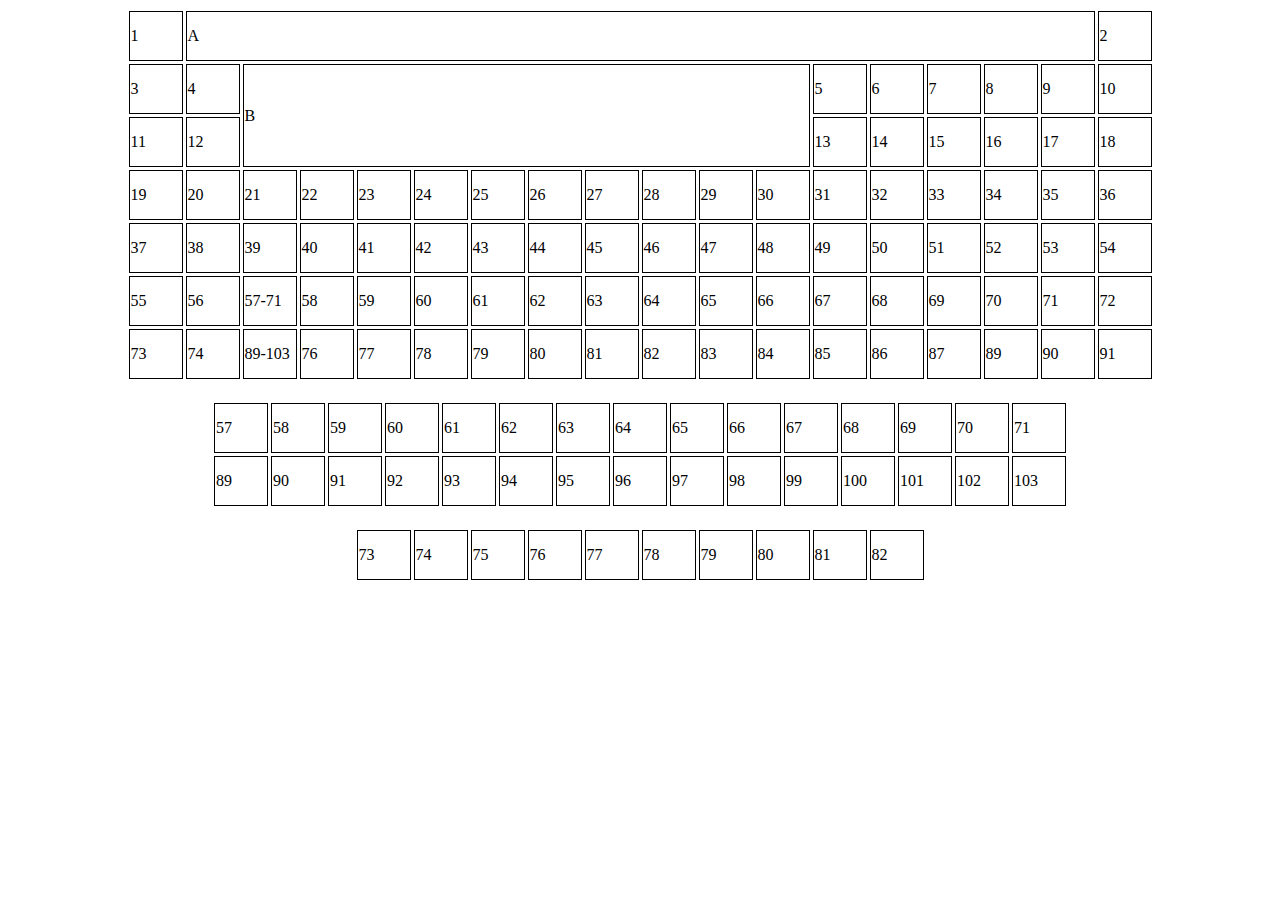
<file: periodic_table01/index.html>
<html lang="en">
<head>
    <meta charset="UTF-8">
    <meta http-equiv="X-UA-Compatible" content="IE=edge">
    <meta name="viewport" content="width=device-width, initial-scale=1.0">
    <link rel="stylesheet" href="styles.css">
    <title>Nerd Zone</title>
</head>
<body>
    <center>
        <table id="first-table">
            <tr>
                <td>1</td>
                <td colspan="16">A</td>
                <td>2</td>
            </tr>
            <tr>
                <td>3</td>
                <td>4</td>
                <td colspan="10" rowspan="2">B</td>
                <td>5</td>
                <td>6</td>
                <td>7</td>
                <td>8</td>
                <td>9</td>
                <td>10</td>
            </tr>
            <tr>
                <td>11</td>
                <td>12</td>
                <td>13</td>
                <td>14</td>
                <td>15</td>
                <td>16</td>
                <td>17</td>
                <td>18</td>
            </tr>
            <tr>
                <td>19</td>
                <td>20</td>
                <td>21</td>
                <td>22</td>
                <td>23</td>
                <td>24</td>
                <td>25</td>
                <td>26</td>
                <td>27</td>
                <td>28</td>
                <td>29</td>
                <td>30</td>
                <td>31</td>
                <td>32</td>
                <td>33</td>
                <td>34</td>
                <td>35</td>
                <td>36</td>
            </tr>
            <tr>
                <td>37</td>
                <td>38</td>
                <td>39</td>
                <td>40</td>
                <td>41</td>
                <td>42</td>
                <td>43</td>
                <td>44</td>
                <td>45</td>
                <td>46</td>
                <td>47</td>
                <td>48</td>
                <td>49</td>
                <td>50</td>
                <td>51</td>
                <td>52</td>
                <td>53</td>
                <td>54</td>
            </tr>
            <tr>
                <td>55</td>
                <td>56</td>
                <td>57-71</td>
                <td>58</td>
                <td>59</td>
                <td>60</td>
                <td>61</td>
                <td>62</td>
                <td>63</td>
                <td>64</td>
                <td>65</td>
                <td>66</td>
                <td>67</td>
                <td>68</td>
                <td>69</td>
                <td>70</td>
                <td>71</td>
                <td>72</td>
            </tr>
            <tr>
                <td>73</td>
                <td>74</td>
                <td>89-103</td>
                <td>76</td>
                <td>77</td>
                <td>78</td>
                <td>79</td>
                <td>80</td>
                <td>81</td>
                <td>82</td>
                <td>83</td>
                <td>84</td>
                <td>85</td>
                <td>86</td>
                <td>87</td>
                <td>89</td>
                <td>90</td>
                <td>91</td>
            </tr>
            
        </table>
        <br>
        <table id="second-table">
            <tr>
                <td>57</td>
                <td>58</td>
                <td>59</td>
                <td>60</td>
                <td>61</td>
                <td>62</td>
                <td>63</td>
                <td>64</td>
                <td>65</td>
                <td>66</td>
                <td>67</td>
                <td>68</td>
                <td>69</td>
                <td>70</td>
                <td>71</td>
            </tr>
            <tr>
                <td>89</td>
                <td>90</td>
                <td>91</td>
                <td>92</td>
                <td>93</td>
                <td>94</td>
                <td>95</td>
                <td>96</td>
                <td>97</td>
                <td>98</td>
                <td>99</td>
                <td>100</td>
                <td>101</td>
                <td>102</td>
                <td>103</td>
            </tr>
        </table>
        <br>
        
        <table id="third-table">
            <tr>
                <td>73</td>
                <td>74</td>
                <td>75</td>
                <td>76</td>
                <td>77</td>
                <td>78</td>
                <td>79</td>
                <td>80</td>
                <td>81</td>
                <td>82</td>
            </tr>
        </table>
    </center>
        
    </body>
    </html>
</file>
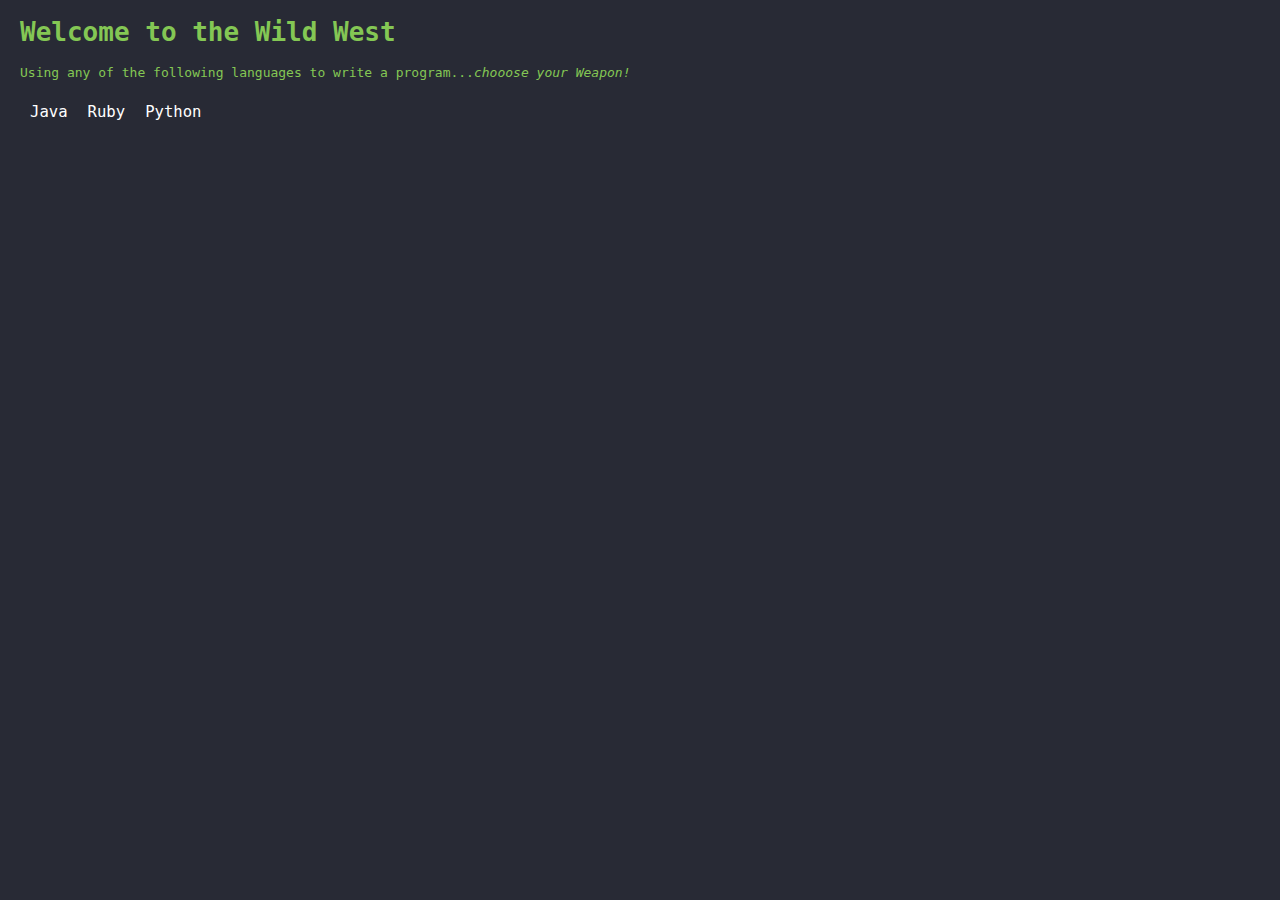
<file: SimpleBeginnings/index.html>
<!DOCTYPE html>

<html>
    <head>
        <title>Howdy Cowboy</title>
        <link rel="stylesheet" href="css/styles-2.css"/>
        <script src="js/update.js" defer></script>
    </head>
    <body>
        <h1>Welcome to the Wild West</h1>
        <p>Using any of the following languages to write a program...<em>chooose your Weapon!</em></p>
        
        <ul id="languages">
            <li>Java</li>
            <li>Ruby</li>
            <li>Python</li>
        </ul>

        <p id="selection"></p> 
    </body>
</html>
</file>
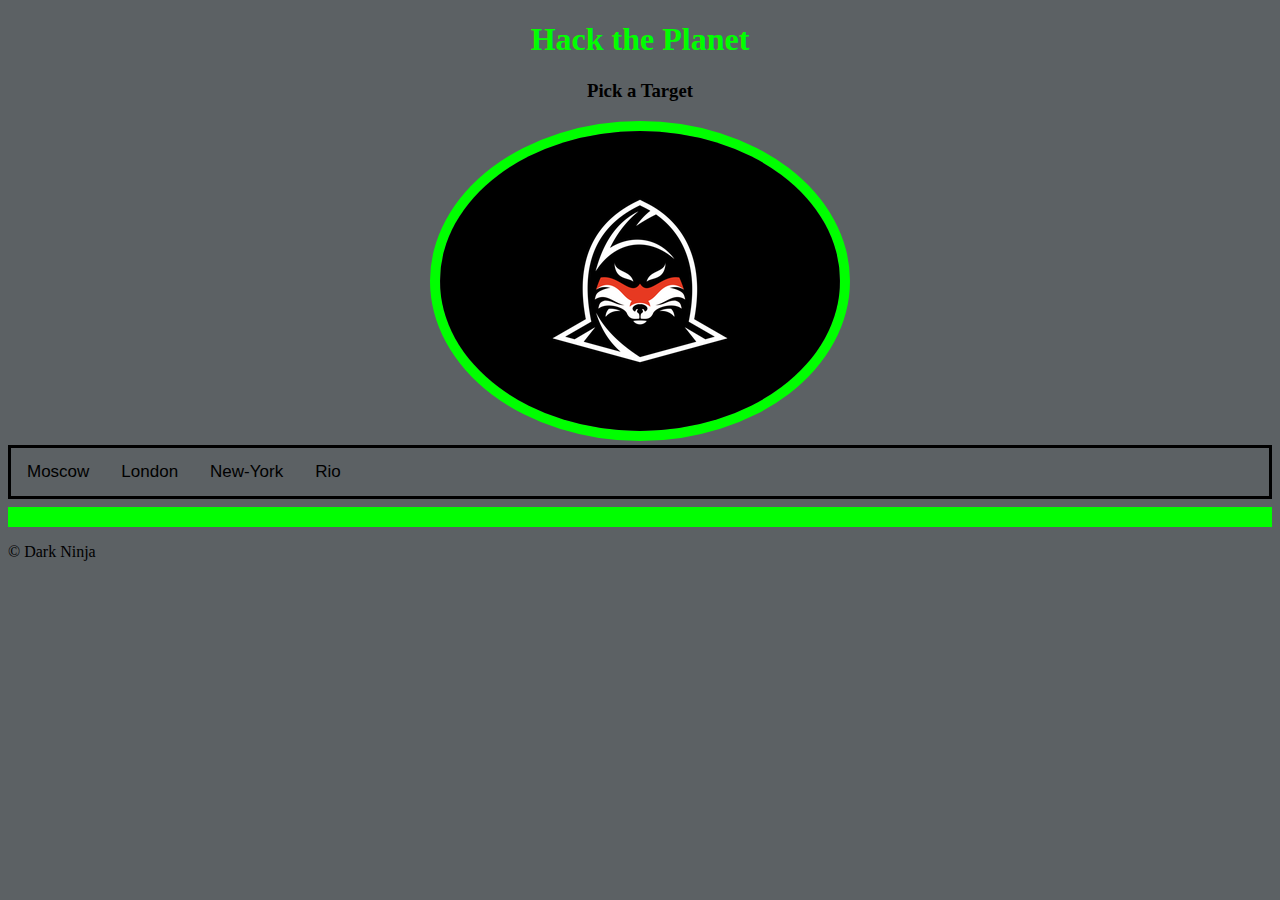
<file: basics00/basics.html>
<!DOCTYPE html>
<html lang="en">
<head>
    <meta charset="UTF-8">
    <meta http-equiv="X-UA-Compatible" content="IE=edge">
    <meta name="viewport" content="width=device-width, initial-scale=1.0">
    <link rel="stylesheet" href="basics.css">
    <title>Document</title>
</head>
<body>
    <center class="headings">
        <h1>Hack the Planet</h1>
        <h3>Pick a Target</h3>
    </center>
    <center>
        <div class="img-shell">
            <img src="foxyHacker.png">
        </div>
    </center>
    <div class="tabs">
        <button class="tablink" onclick="hackCity(event, 'Moscow')" >Moscow</button>
        <button class="tablink" onclick="hackCity(event, 'London')">London</button>
        <button class="tablink" onclick="hackCity(event, 'New-York')">New-York</button>
        <button class="tablink" onclick="hackCity(event, 'Rio')">Rio</button>
    </div>

    <div id="Moscow" class="tabcontent">
        <h2>Moscow</h2>
        <p>Claim the capital city of Russia with Ransomware</p>
    </div>

    <div id="London" class="tabcontent">
        <h2>London</h2>
        <p>Hack the capital city of England with Trojanware</p>
    </div>
    
    <div id="New-York" class="tabcontent">
        <h2>New-York</h2>
        <p>Slow down productivity in the this busy city to steal apples</p>
    </div>
    
    <div id="Rio" class="tabcontent">
        <h2>Rio</h2>
        <p>Shutdown all broadcasting channels by 15h00 so nobody watches Football</p>
    </div>

    <hr class="split-line">
    <footer>
        <p>&copy Dark Ninja</p> 
    </footer>
    <script src="basics.js"></script>
</body>
</html>
</file>
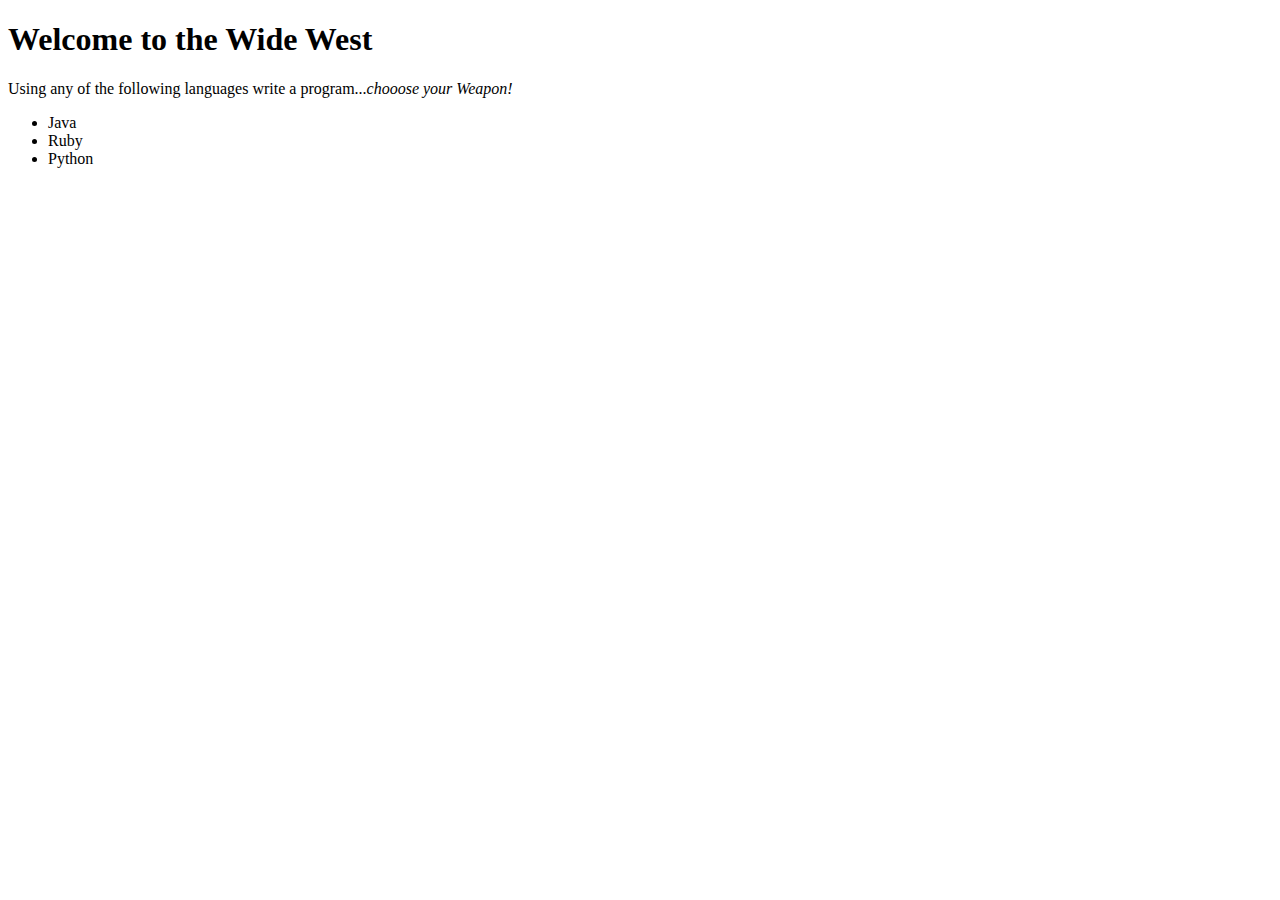
<file: SimpleBeginnings/SimpleDoc.html>
<!DOCTYPE html>

<html>
    <head>
        <title>Howdy Cowboy</title>
    </head>
    <body>
        <h1>Welcome to the Wide West</h1>
        <p>Using any of the following languages write a program...<em>chooose your Weapon!</em></p>
        
        <ul>
            <li>Java</li>
            <li>Ruby</li>
            <li>Python</li>
        </ul>
    </body>
</html>
</file>
<file: periodic_table01/styles.css>
table {
    border-spacing: 3;
    /* border-collapse: collapse; */
}

td {
    width: 50px;
    height: 50px;
    border: 1px;
    border-style: solid;
    border-color: black;
}
</file>
<file: SimpleBeginnings/css/styles-2.css>
body {
    margin-left: 20px;

    background-color: #282a35;

    font-family: monospace;

    color: #84c754;

}

ul {
    list-style-type: none;

    margin: 0;
    padding: 0;

    overflow: hidden;
}

ul li {
    float: left;

    padding: 10px;

    font-size: 120%;

    color: white;
}

li:hover {
    color: black;

    background-color: #84c754;
}
</file>
<file: basics00/basics.css>
:root {
    --green: #00FF00;
    --misty: #5c6164;
}

.tabs {
    overflow: hidden;
    border: 3px solid;
}

button {
    background-color: inherit;
    float: left;
    border: none;
    outline: none;
    cursor: pointer;
    padding: 14px 16px;
    transition: 0.3s;
    font-size: 17px;
  }


.tabcontent {
    display: none;
    padding: 6px 12px;
    border: 3px solid;
    border-top: none;
}

button:hover {
    background-color: var(--green);
}

button:active {
    background-color: blue;
}

hr.split-line {
    border: 10px solid var(--green);
}

img {
    max-width: 40%;
    max-height: 40%;
    /* display: block; */
    border-width: 10px;
    border-style: solid;
    border-color: var(--green);
    border-radius: 50%;
}

h1 {
    color : var(--green);
}

body {
    background-color: var(--misty);
}
</file>
